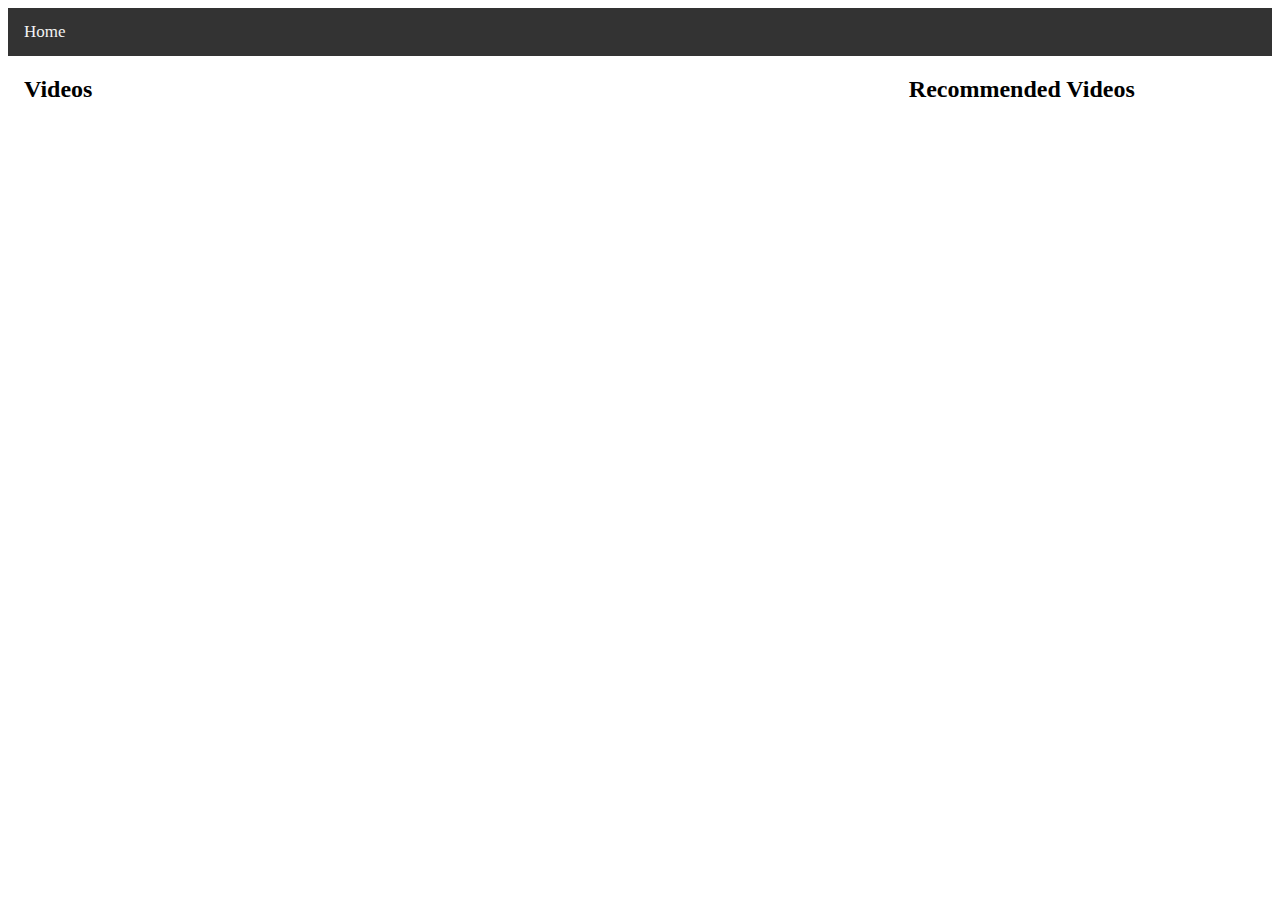
<file: indexnew.html>
<html>
<head>
<link rel="stylesheet" type="text/css" href="stylenew.css">
<title>Youtube Video Player</title>
</head>
<body>
 <div class="topnav">
  <a href="#home">Home</a>
</div>
 
 <div class="leftSideBar">
    <div class="inner_left">
        <div style="padding-left:16px">
  			<h2>Videos</h2>
  		</div>
      <iframe width="560" height="315" src="https://www.youtube.com/embed/QV0kVNvkMxc" frameborder="0" allow="accelerometer; autoplay; encrypted-media; gyroscope; picture-in-picture" allowfullscreen></iframe>
 	</div>
 </div>
 
 <div class=" rigthSideBar">
  	<div class="inner_right">
  		<div style="padding-left:16px">
  			<h2>Recommended Videos</h2>
  		</div>
  		<iframe width="560" height="315" src="https://www.youtube.com/embed/XX-Kct0PfFc" frameborder="0" allow="accelerometer; autoplay; encrypted-media; gyroscope; picture-in-picture" allowfullscreen></iframe>
  	</div>
</div>
 
 </body>
</html>
</file>
<file: stylenew.css>
.topnav {
  background-color: #333;
  overflow: hidden;
}
.topnav a {
  float: left;
  color: #f2f2f2;
  text-align: center;
  padding: 14px 16px;
  text-decoration: none;
  font-size: 17px;
}

.leftSideBar  {
		  width: 70%;
		  float: left;
		  }

.rigthSideBar {
		  width: 30%;
		  float: left;
		  }

.inner-left	  {
		  padding: 5px 5px 5px 5px;
		  margin-right: 10px;
		  border: #999999 1px solid;
		  min-height: 60px;
		  }

.inner-right	  {
		  font-size: 11px;
		  padding: 5px 5px 5px 5px;
		  border: #999999 1px solid;
		  min-height: 60px;
		  }
</file>
